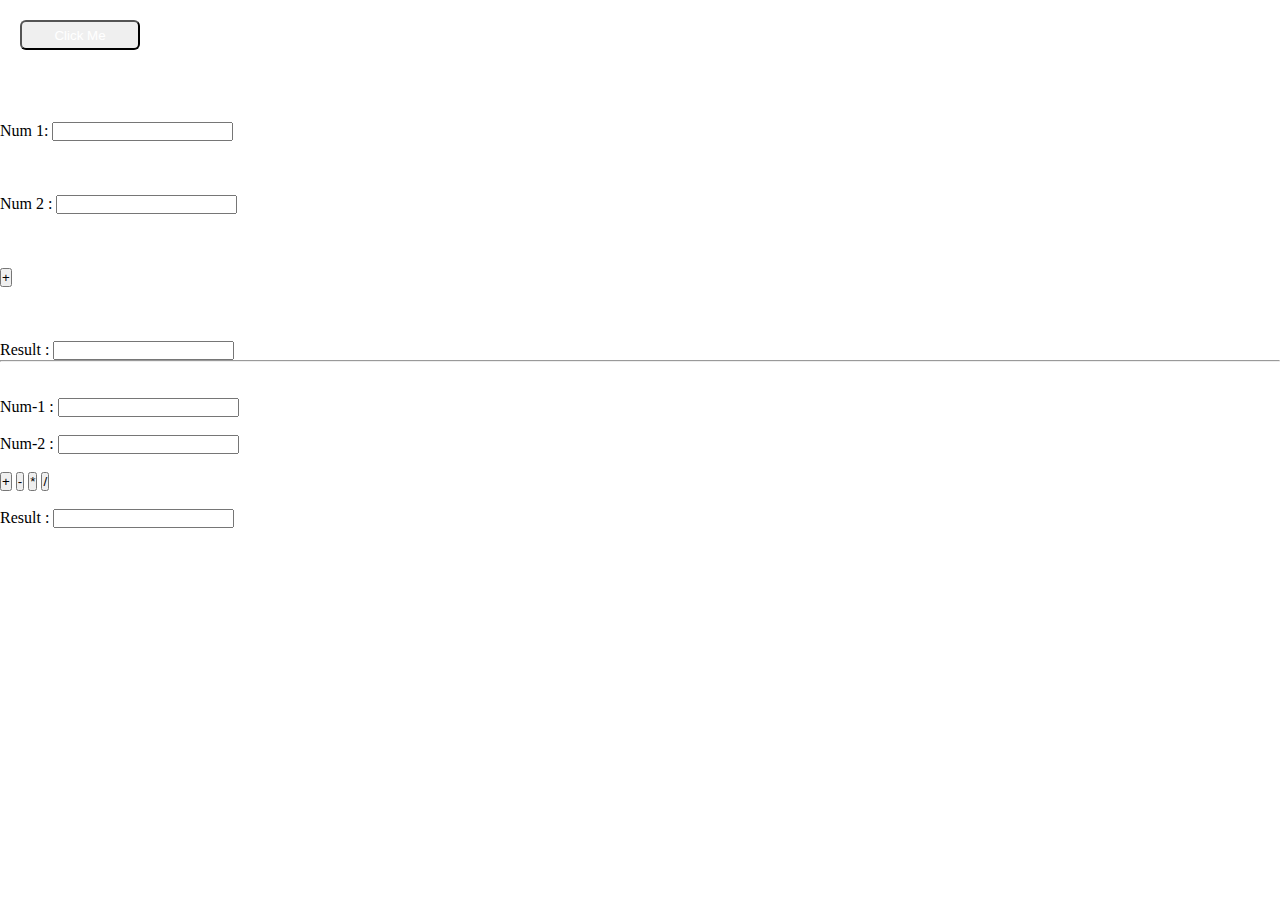
<file: index.html>
<!DOCTYPE html>

<html lang="en">
  <head>
    <meta charset="UTF-8" />

    <meta name="viewport" content="width=device-width, initial-scale=1.0" />

    <title>Document</title>

    <link rel="stylesheet" href="index.css" />
  </head>

  <body>
    <button
      id="btn1"
      onclick="alert('Hello!'); nijerFunction();"
      onmouseover="nijerFunction1();"
      onmouseout="nijreFunction2();"
    >
      Click Me
    </button>

    <br /><br /><br /><br /><br />

    Num 1:

    <input type="text" id="txt1" />

    <br /><br /><br /><br />

    Num 2 :

    <input type="text" id="txt2" />

    <br /><br /><br /><br />

    <button onclick="summation();">+</button>

    <br /><br /><br /><br />

    Result :

    <input type="text" id="result" />

    <hr />

    <br /><br />

    <!-- new create lorem -->

    Num-1 : <input type="text" id="t1" />

    <br /><br />

    Num-2 : <input type="text" id="t2" />

    <br /><br />

    <button onclick="calculate('sum')" id="sum">+</button>

    <button onclick="calculate('sub')" id="sub">-</button>

    <button onclick="calculate('mul')" id="mul">*</button>

    <button onclick="calculate('div')" id="div">/</button>

    <br /><br />

    Result : <input type="text" id="total" />
  </body>

  <script>
    function calculate(op) {
      let n1 = Number(document.getElementById("t1").value);

      let n2 = Number(document.getElementById("t2").value);

      let total = 0;

      if (op == "sum") {
        total = n1 + n2;
      } else if (op == "sub") {
        total = n1 - n2;
      } else if (op == "mul") {
        total = n1 * n2;
      } else if (op == "div") {
        if (n2 !== 0) {
          total = n1 / n2;
        } else {
          alert("Cannot divide by zero!");

          return;
        }
      }

      document.getElementById("total").value = total;
    }

    function nijerFunction() {
      document.getElementById("btn1").style.backgroundColor = "yellow";
    }

    function nijerFunction1() {
      document.getElementById("btn1").style.backgroundColor = "green";
    }

    function nijerFunction2() {
      document.getElementById("btn1").style.backgroundColor = "red";
    }

    // 2nd start

    function summation() {
      let num1 = Number(document.getElementById("txt1").value);

      let num2 = Number(document.getElementById("txt2").value);

      let sum = num1 + num2;

      document.getElementById("result").value = sum;
    }
  </script>
</html>
</file>
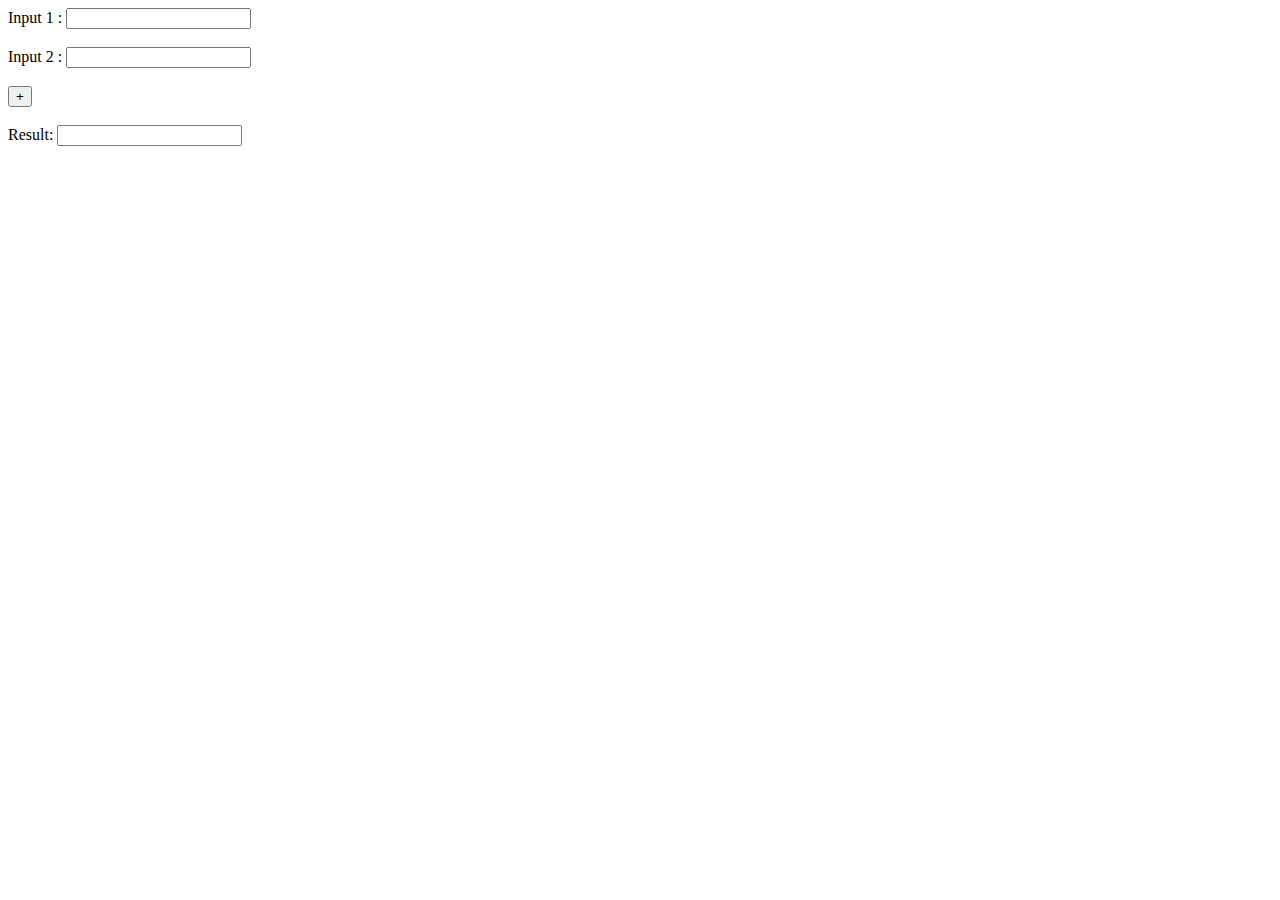
<file: 2.html>
<!DOCTYPE html>
<html lang="en">
<head>
    <meta charset="UTF-8">
    <meta http-equiv="X-UA-Compatible" content="IE=edge">
    <meta name="viewport" content="width=device-width, initial-scale=1.0">
    <title>Document</title>
</head>
<body>
    Input 1 :
    <input type="text" id="txt1">
    <br>
    <br>
    Input 2 :
    <input type="text" id="txt2">
    <br>
    <br>
    <button onclick="additoon();" id="add">+</button>
    <br><br>
    Result:
    <input type="text" id="result">

    
    
</body>
<script>
    function additoon(){
        let l1 = Number(document.getElementById("txt1").value);
        let l2 = Number(document.getElementById("txt2").value);
        let sum = l1+l2;
        document.getElementById("result").value = sum;

    }

</script>
</html>
</file>
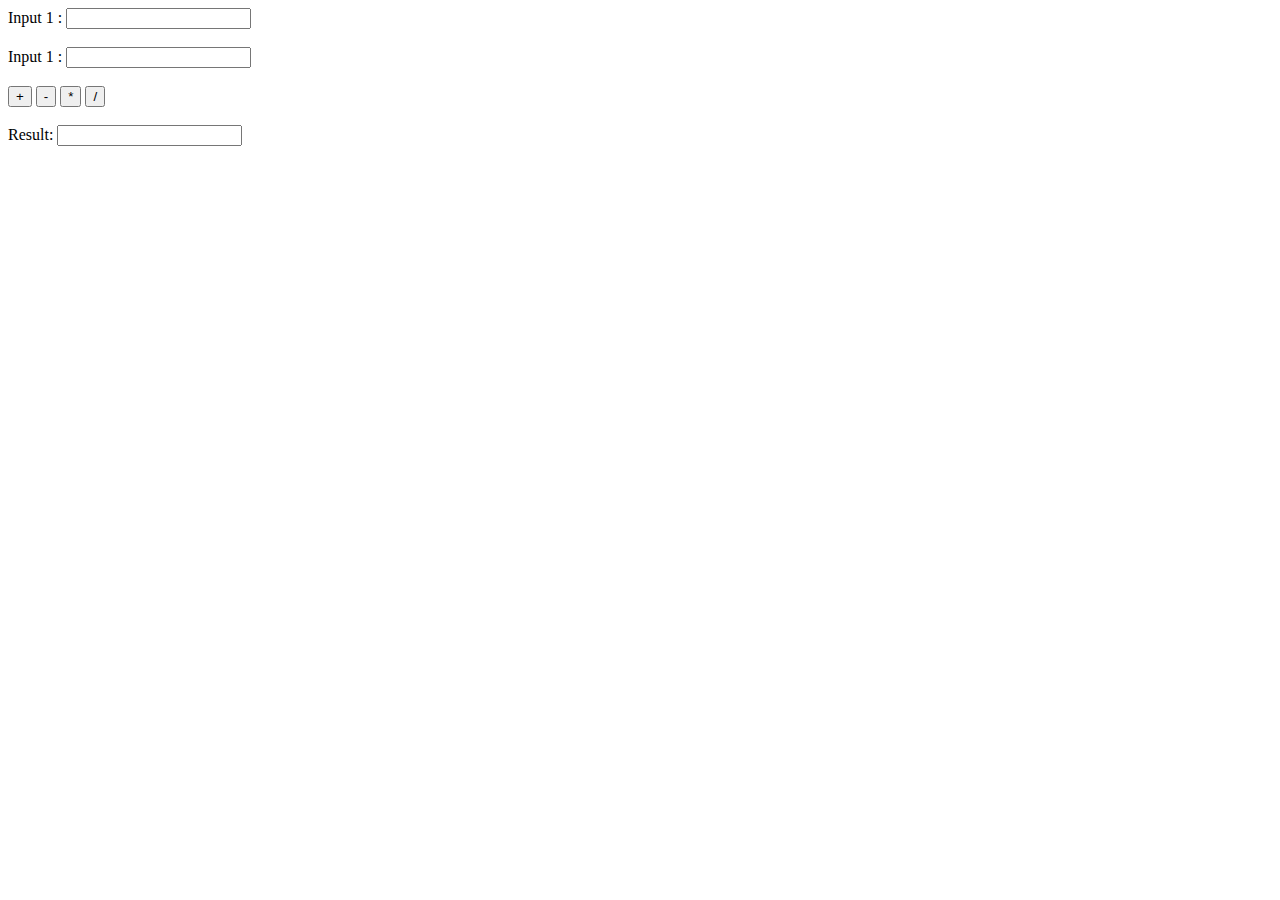
<file: 3.html>
<!DOCTYPE html>
<html lang="en">
  <head>
    <meta charset="UTF-8" />
    <meta http-equiv="X-UA-Compatible" content="IE=edge" />
    <meta name="viewport" content="width=device-width, initial-scale=1.0" />
    <title>Document</title>
  </head>
  <body>
    Input 1 :
    <input type="text" id="txt1" />
    <br /><br />
    Input 1 :
    <input type="text" id="txt2" />
    <br /><br />
    <button id="add" onclick="calculation('add');">+</button>
    <button id="sub" onclick="calculation('sub');">-</button>
    <button id="sum" onclick="calculation('mul');">*</button>
    <button id="div" onclick="calculation('div');">/</button>
    <br /><br />
    Result:
    <input type="text" id="result" />
  </body>
  <script>
    function calculation(op) {
      let l1 = Number(document.getElementById("txt1").value);
      let l2 = Number(document.getElementById("txt2").value);
      let total = 0;

      if (op == "add") {
        total = l1 + l2;
      } else if (op == "sub") {
        total = l1 - l2;
      } else if (op == "mul") {
        total = l1 * l2;
      } else if (op == "div") {
        if (l2 !== 0) {
          total = l1 / l2;
        } else {
          alert("can not devide by zero (0)");
        }
      }

      document.getElementById("result").value = total;
    }
  </script>
</html>
</file>
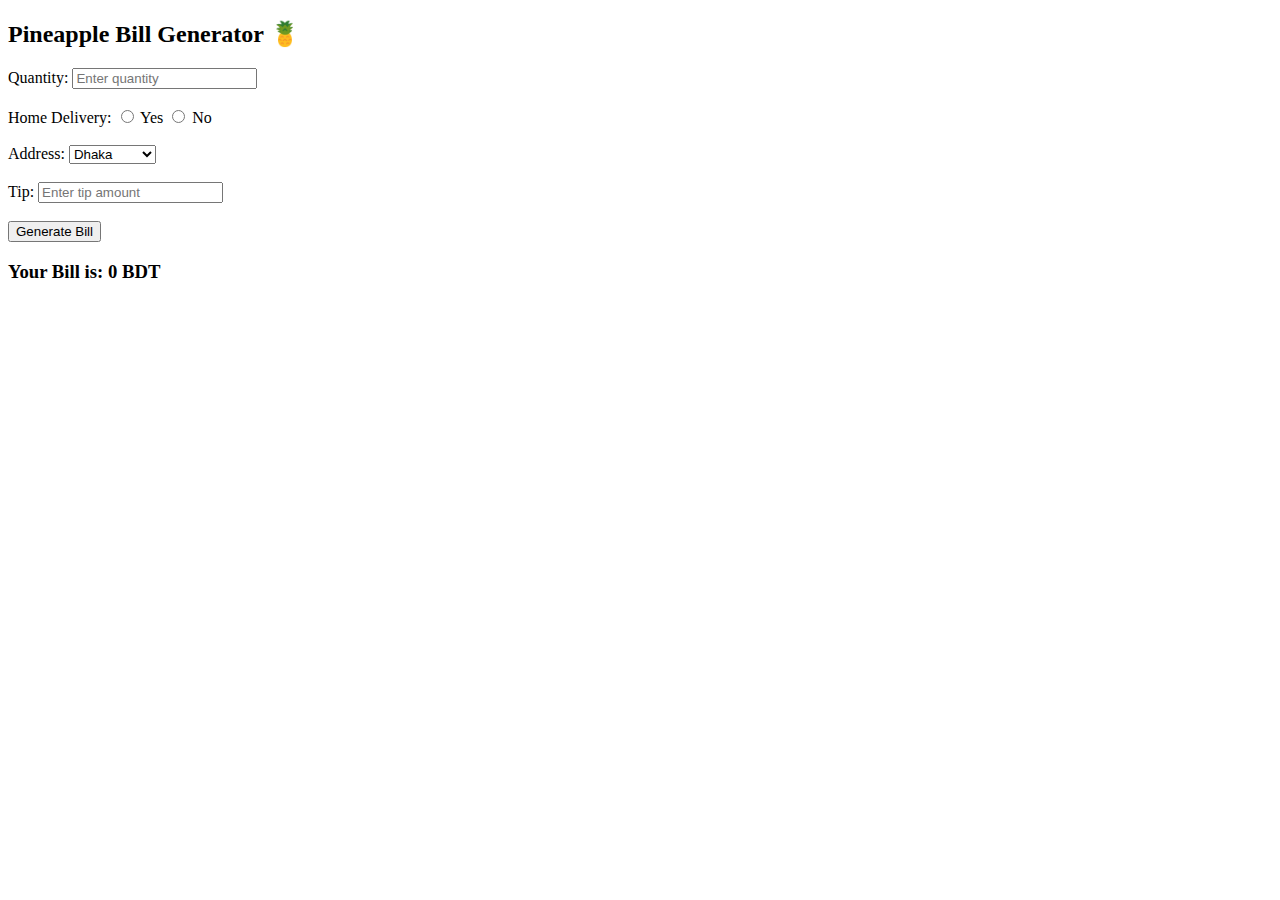
<file: 4.html>
<!DOCTYPE html>
<html lang="en">
<head>
  <meta charset="UTF-8">
  <meta name="viewport" content="width=device-width, initial-scale=1.0">
  <title>Easy Pineapple Bill</title>
</head>
<body>
  <h2>Pineapple Bill Generator 🍍</h2>

  Quantity: 
  <input type="number" id="qty" placeholder="Enter quantity"><br><br>

  Home Delivery: 
  <input type="radio" name="delivery" value="yes"> Yes
  <input type="radio" name="delivery" value="no"> No
  <br><br>

  Address:
  <select id="address">
    <option value="dhaka">Dhaka</option>
    <option value="chittagong">Chittagong</option>
  </select>
  <br><br>

  Tip:
  <input type="number" id="tip" placeholder="Enter tip amount"><br><br>

  <button onclick="generateBill()">Generate Bill</button>

  <h3>Your Bill is: <span id="bill">0</span> BDT</h3>

  <script>
    function generateBill() {
      let qty = Number(document.getElementById("qty").value);
      let tip = Number(document.getElementById("tip").value);
      let address = document.getElementById("address").value;
      let delivery = document.querySelector('input[name="delivery"]:checked');

      let price = qty * 12.5; // প্রতি পাইনএপেল 12.5 টাকা

      // 🟡 Discount (সরাসরি শতাংশে)
      if (qty >= 1 && qty <= 9) {
        price = price * 0.81; // 19% ছাড়
      } else if (qty >= 10 && qty <= 19) {
        price = price * 0.85; // 15% ছাড়
      } else if (qty >= 20) {
        price = price * 0.80; // 20% ছাড়
      }

      // 🟢 Home delivery (যদি Yes হয়)
      if (delivery && delivery.value === "yes") {
        price = price + 40;
      }

      // 🔵 Address অনুযায়ী ট্যাক্স
      if (address === "dhaka") {
        price = price * 1.20; // 20% tax
      } else if (address === "chittagong") {
        price = price * 1.15; // 15% tax
      }

      // 🔴 Tip যোগ হবে সরাসরি
      price = price + tip;

      // 🧮 Final Output
      document.getElementById("bill").innerText = price.toFixed(2);
    }
  </script>
</body>
</html>
</file>
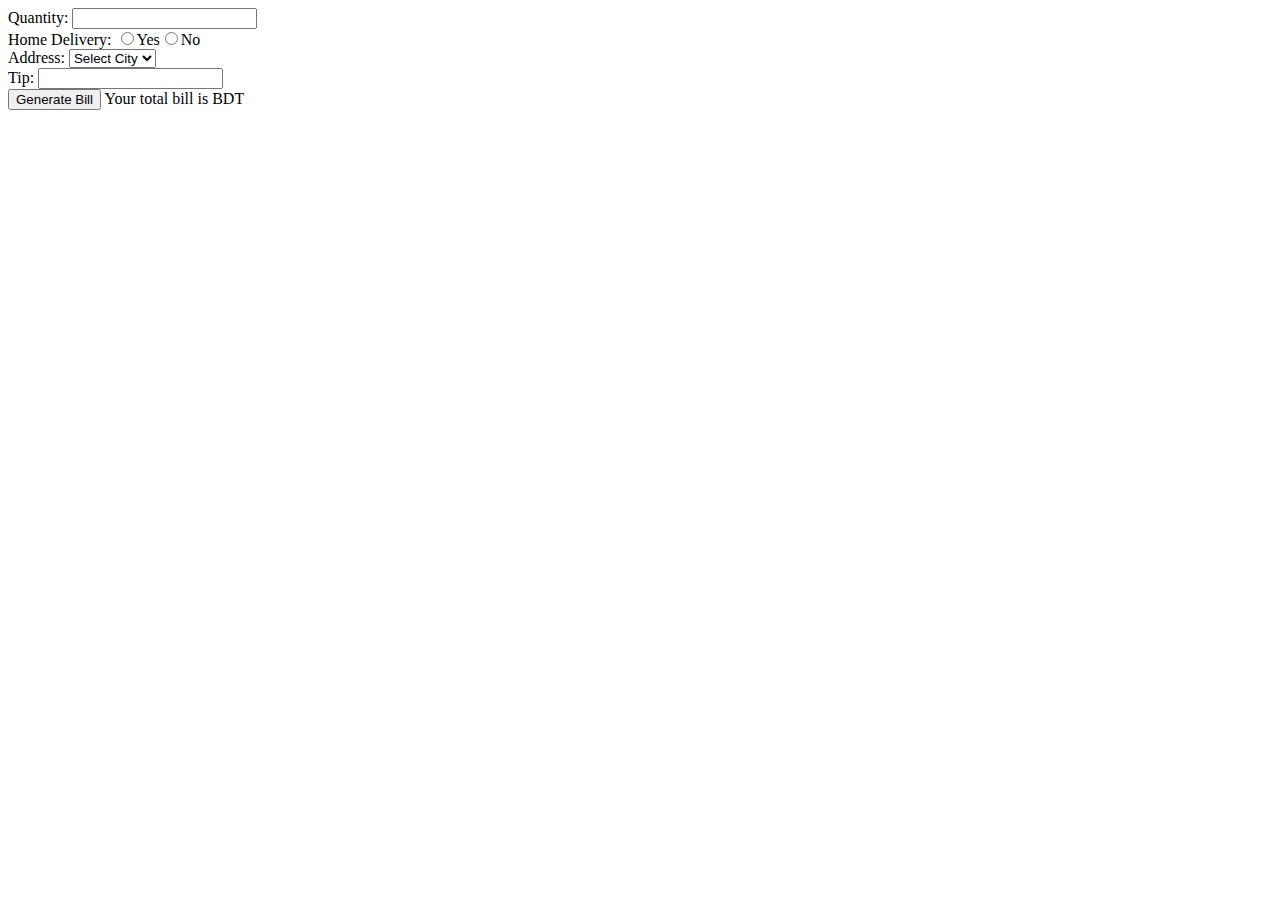
<file: pinaple_sir_code.html>
<!DOCTYPE html>
<html lang="en">
<head>
    <meta charset="UTF-8">
    <meta name="viewport" content="width=device-width, initial-scale=1.0">
    <title>Document</title>
</head>
<body>
    Quantity: <input type="number" id="quantity"><br>
    Home Delivery: <input type="radio" name="r" id="hd">Yes<input type="radio" name="r">No<br>
    Address: <select id="address">
        <option disabled selected hidden>Select City</option>
        <option value="dhk">Dhaka</option>
        <option value="ctg">Chittagong</option>
    </select><br>
    Tip: <input type="number" id="tip"><br>
    <button onclick="CalculateBill();">Generate Bill</button>
    Your total bill is <label id="bill_placeholder"></label> BDT
</body>
<script>
    function CalculateBill(){
        let quantity = Number(document.getElementById('quantity').value);
        let hd = document.getElementById('hd').checked;
        let address = document.getElementById('address').value;
        let tip = Number(document.getElementById('tip').value);
        let base = quantity * 12.5;
        if(quantity >=1 && quantity <=9){
            base = base * 0.90 ;
        }
        else if(quantity >=10 && quantity <=19){
            base = base * 0.85 ;
        }
        else if(quantity >=20){
            base = base * 0.80 ;
        }
        if(hd){
            base  = base + 40;
        }
        if(address == "dhk"){
            base = base * 1.20;
        }
        else{
            base = base * 1.15;
        }
        base = base + tip; 
        document.getElementById('bill_placeholder').innerText = base;

    }
</script>
</html>
</file>
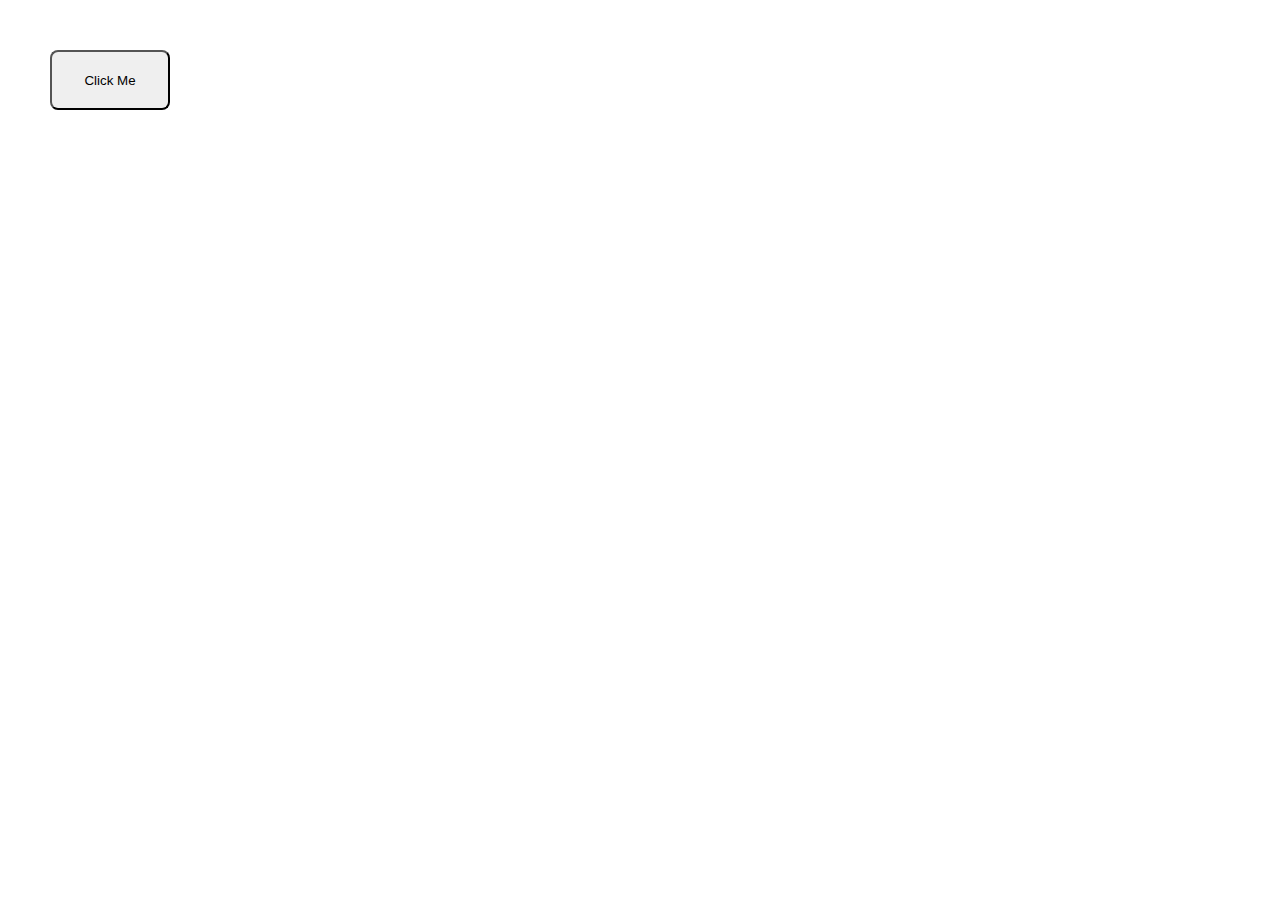
<file: selfPractice1.html>
<!DOCTYPE html>
<html lang="en">
  <head>
    <meta charset="UTF-8" />
    <meta http-equiv="X-UA-Compatible" content="IE=edge" />
    <meta name="viewport" content="width=device-width, initial-scale=1.0" />
    <title>Document</title>
    <link rel="stylesheet" href="selfPractice1.css" />
  </head>
  <body>
    <button
      id="clickme"
      onclick="alert('Hello') ; clickfunction();"
      onmouseover="clickfunction1();"
      onmouseout="clickfunction2();"
    >
      Click Me
    </button>
  </body>

  <script>
    function clickfunction() {
      document.getElementById("clickme").style.backgroundColor = "yellow";
    }

    function clickfunction1() {
      document.getElementById("clickme").style.backgroundColor = "green";
    }

    function clickfunction2() {
      document.getElementById("clickme").style.backgroundColor = "red";
    }
  </script>
</html>
</file>
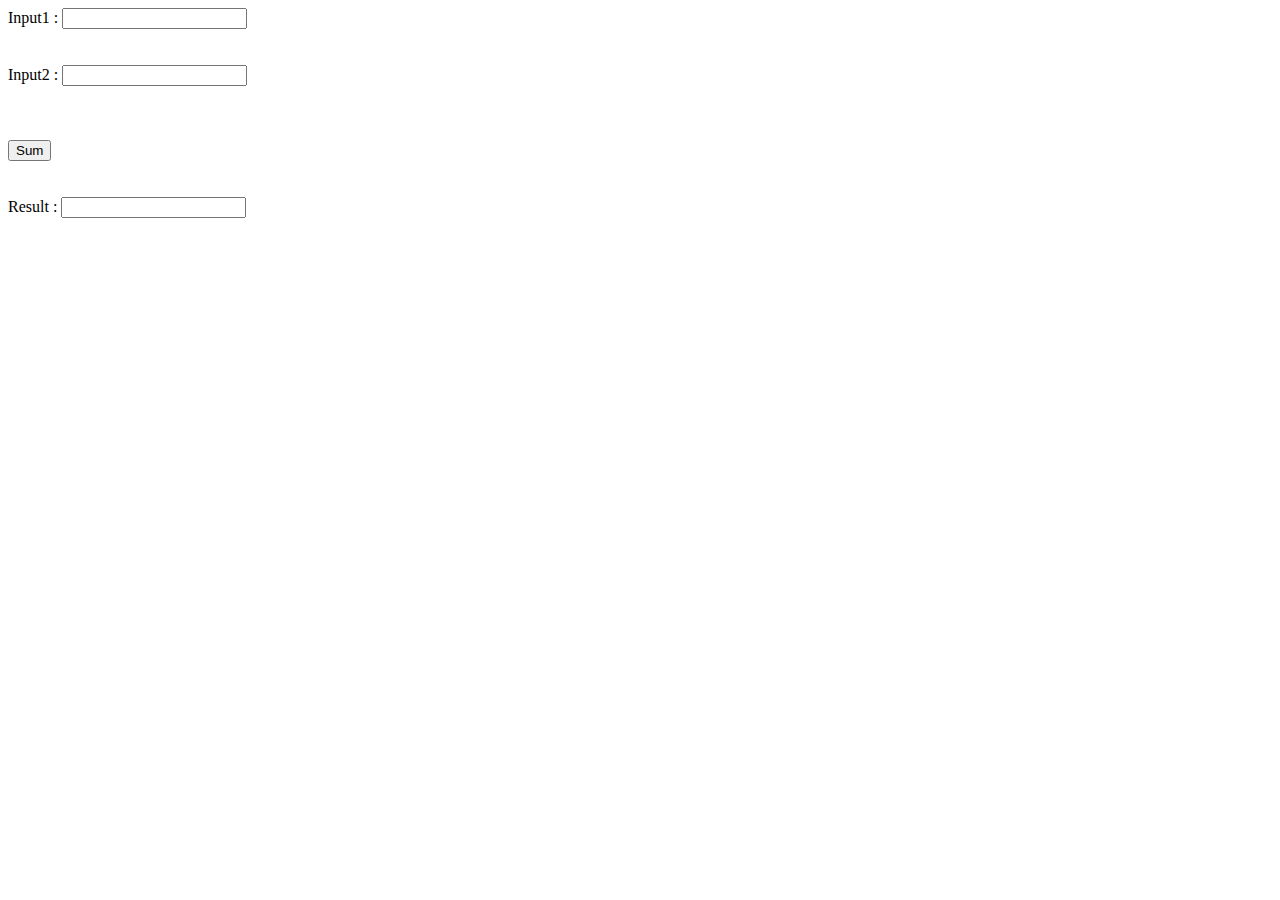
<file: sum.html>
<!DOCTYPE html>
<html lang="en">
  <head>
    <meta charset="UTF-8" />
    <meta http-equiv="X-UA-Compatible" content="IE=edge" />
    <meta name="viewport" content="width=device-width, initial-scale=1.0" />
    <title>Sum</title>
  </head>
  <body>
    Input1 :
    <input type="text" id="text1" />
    <br /><br /><br />
    Input2 :
    <input type="text" id="text2" />
    <br /><br /><br /><br />
    <button onclick="summation()">Sum</button>
    <br /><br /><br />
    Result :
    <input type="text" id="text3" />
  </body>

  <script>
    function summation() {
      let value1 = Number(document.getElementById("text1").value);
      let value2 = Number(document.getElementById("text2").value);
      let sum_total = value1 + value2;
      document.getElementById("text3").value = sum_total;
    }
  </script>
</html>
</file>
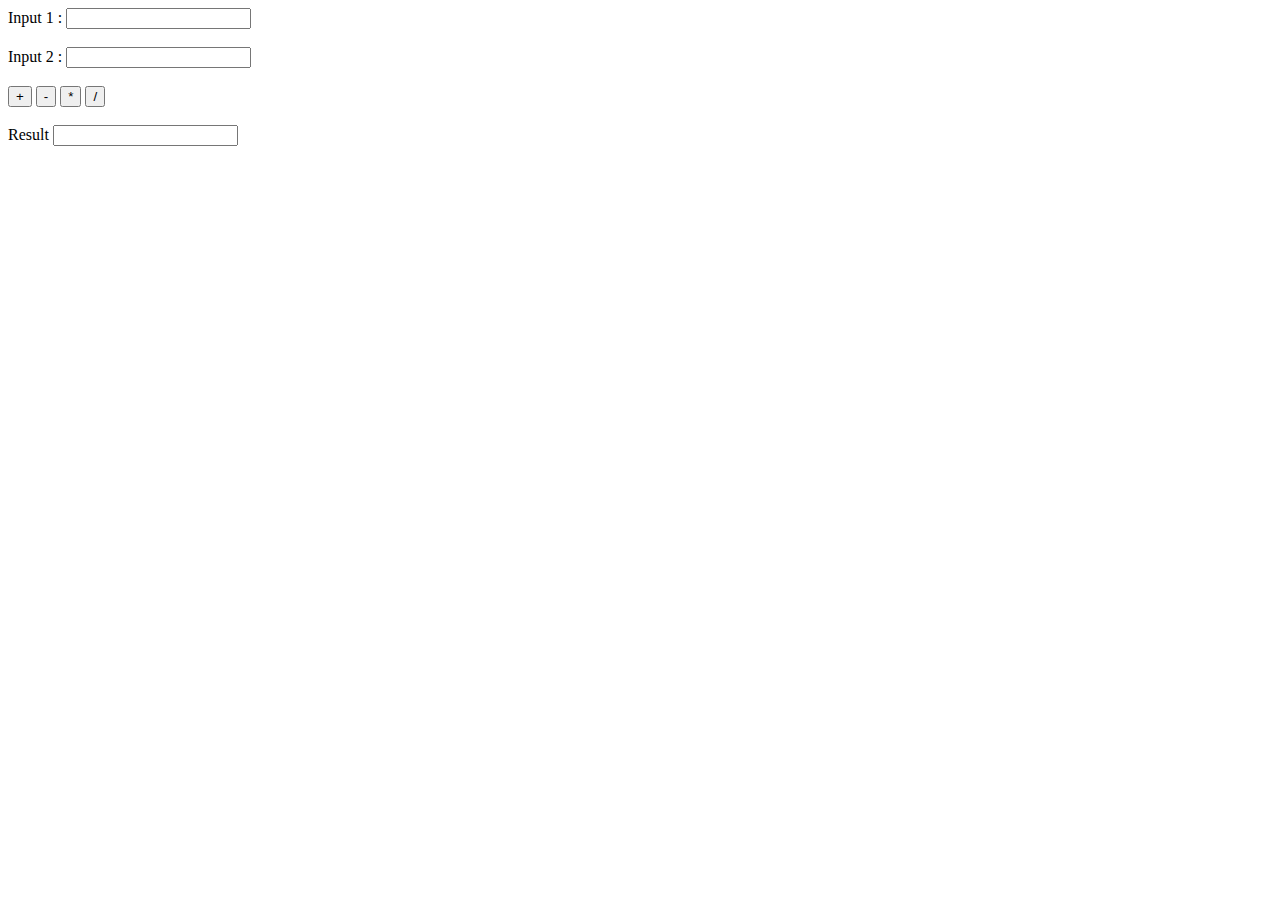
<file: final_java/calculator.html>
<!DOCTYPE html>
<html lang="en">
  <head>
    <meta charset="UTF-8" />
    <meta http-equiv="X-UA-Compatible" content="IE=edge" />
    <meta name="viewport" content="width=device-width, initial-scale=1.0" />
    <title>calculator</title>
  </head>
  <body>
    Input 1 :
    <input type="text" id="input1" />
    <br /><br />

    Input 2 :
    <input type="text" id="input2" />
    <br /><br />

    <button id="sum" onclick="calculate('add');">+</button>
    <button id="sub" onclick="calculate('sub');">-</button>
    <button id="mul" onclick="calculate('mul');">*</button>
    <button id="div" onclick="calculate('div');">/</button>

    <br /><br />
    Result
    <input type="text" id="result" />
    <br /><br />
  </body>
  <script>
    function calculate(op) {
      let l1 = Number(document.getElementById("input1").value);
      let l2 = Number(document.getElementById("input2").value);
      let result = 0;

      if (op == "add") {
        result = l1 + l2;
      } else if (op == "sub") {
        result = l1 - l2;
      } else if (op == "mul") {
        result = l1 * l2;
      } else {
        if (l2 != 0) {
          result = l1 / l2;
        } else {
          alert("cannot divide by 0");
        }
      }

      document.getElementById("result").value = result;
    }
  </script>
</html>
</file>
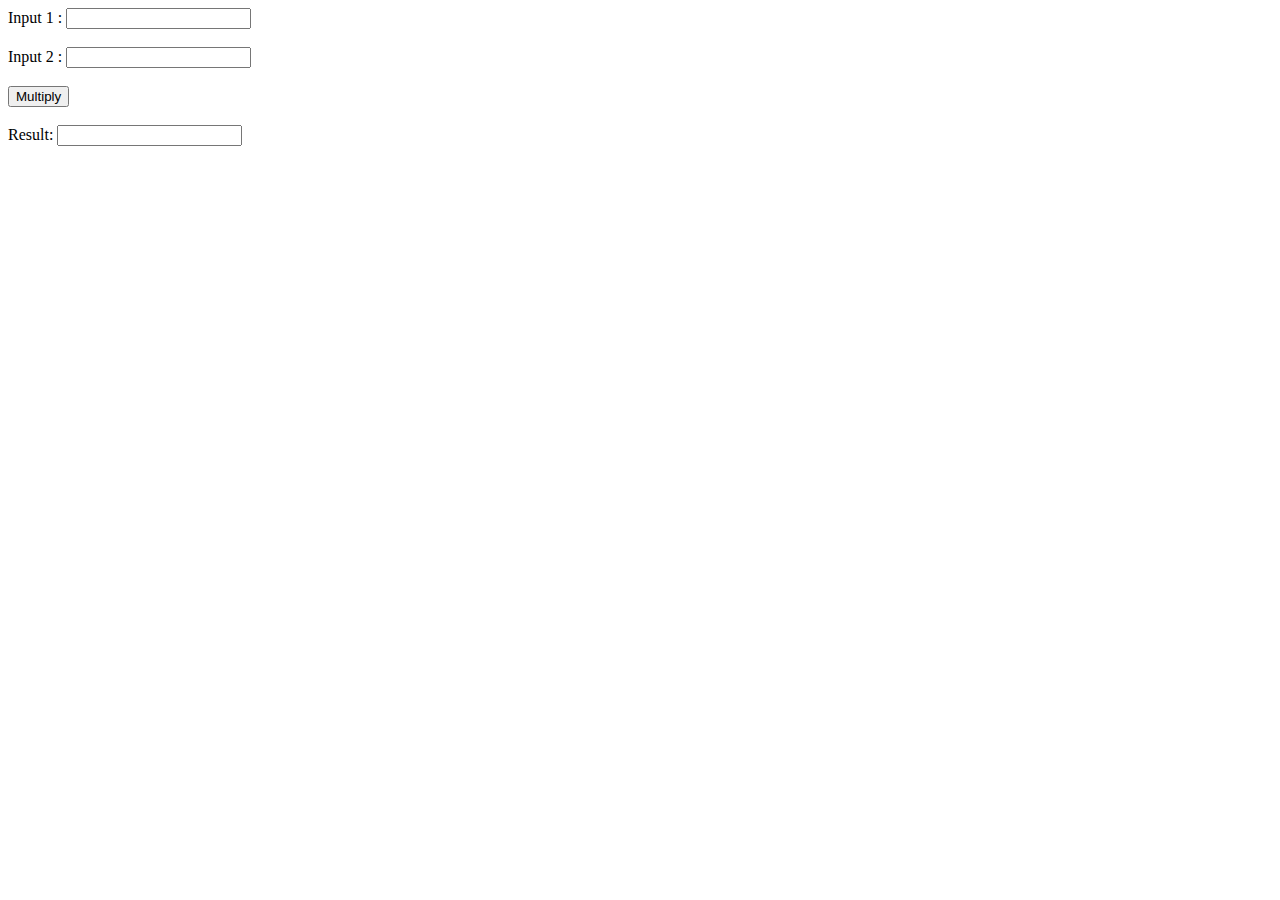
<file: final_java/multiplication.html>
<!DOCTYPE html>
<html lang="en">
  <head>
    <meta charset="UTF-8" />
    <meta http-equiv="X-UA-Compatible" content="IE=edge" />
    <meta name="viewport" content="width=device-width, initial-scale=1.0" />
    <title>Multiplication</title>
  </head>
  <body>
    Input 1 :
    <input type="text" id="txt1" />
    <br />
    <br />
    Input 2 :
    <input type="text" id="txt2" />
    <br />
    <br />
    <button onclick="multiplication();" id="mul">Multiply</button>
    <br /><br />
    Result:
    <input type="text" id="result" />
  </body>
  <script>
    function multiplication() {
      let l1 = Number(document.getElementById("txt1").value);
      let l2 = Number(document.getElementById("txt2").value);
      let result = l1 * l2;
      document.getElementById("result").value = result;
    }
  </script>
</html>
</file>
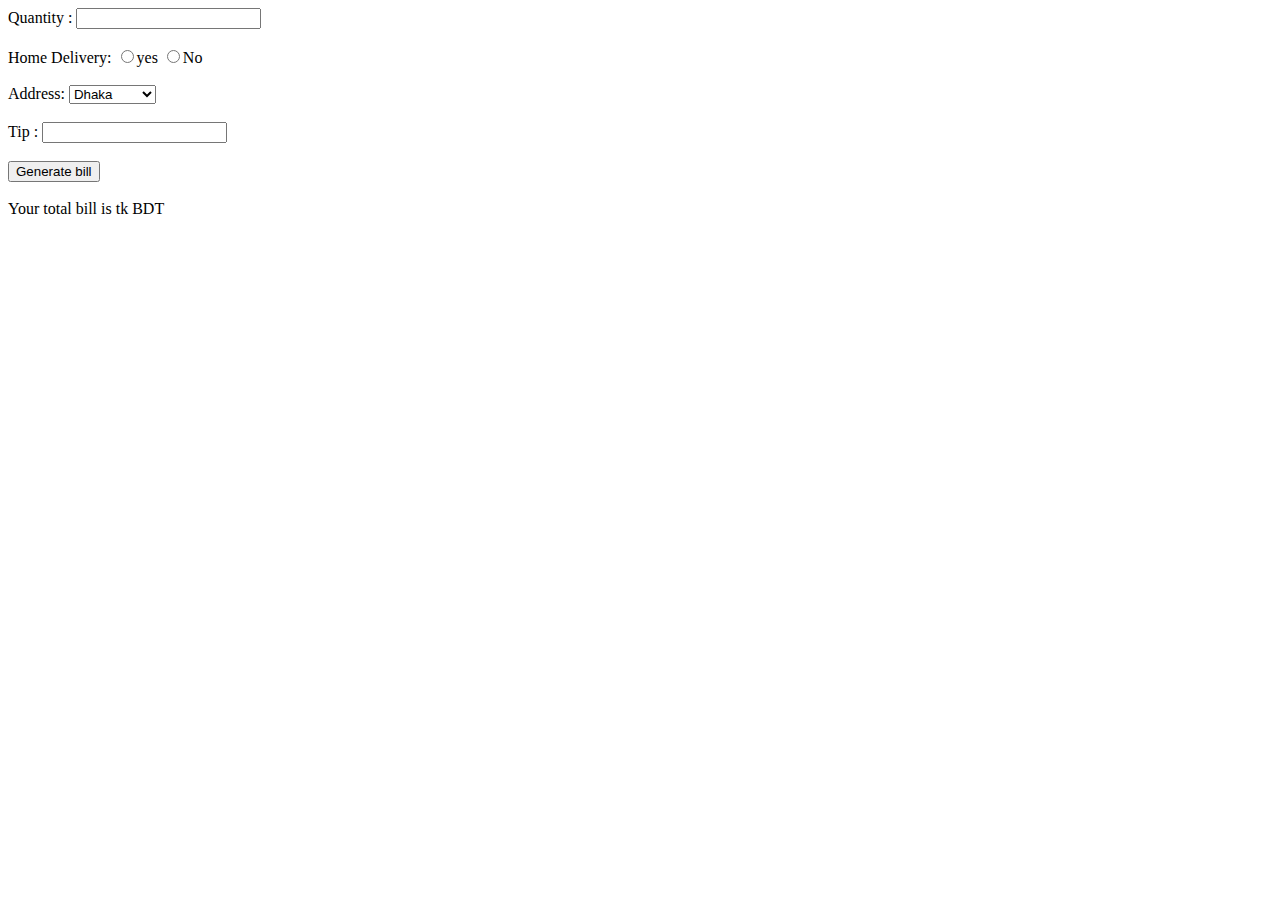
<file: final_java/pinnaple_final.html>
<!DOCTYPE html>
<html lang="en">
  <head>
    <meta charset="UTF-8" />
    <meta http-equiv="X-UA-Compatible" content="IE=edge" />
    <meta name="viewport" content="width=device-width, initial-scale=1.0" />
    <title>Document</title>
  </head>
  <body>
    Quantity :
    <input type="number" id="input1" />
    <br /><br />
    Home Delivery:
    <input type="radio" id="yes" />yes <input type="radio" />No <br /><br />
    Address:
    <select name="address" id="address">
      <option value="dhk">Dhaka</option>
      <option value="Ctg">Chittagong</option>
    </select>
    <br /><br />
    Tip :
    <input type="number" id="tip" />
    <br /><br />
    <button id="bill" onclick="calculation();">Generate bill</button>
    <br /><br />
    Your total bill is <label id="result"></label>tk BDT
  </body>
  <script>
    function calculation() {
      let quantity = Number(document.getElementById("input1").value);
      let home_delivery = document.getElementById("yes").checked;
      let address = document.getElementById("address").value;
      let tip = Number(document.getElementById("tip").value);
      let base = quantity * 12.5;

      if (quantity >= 1 && quantity <= 9) {
        base = base * 0.9;
      } else if (quantity >= 10 && quantity <= 19) {
        base = base * 0.85;
      } else if (quantity >= 20) {
        base = base * 0.8;
      }

      if (home_delivery) {
        base = base + 40;
      }

      if (address == "dhk") {
        base = base * 1.2;
      } else {
        base = base * 1.15;
      }

      base = base + tip;

      document.getElementById("result").innerText = base;
    }
  </script>
</html>
</file>
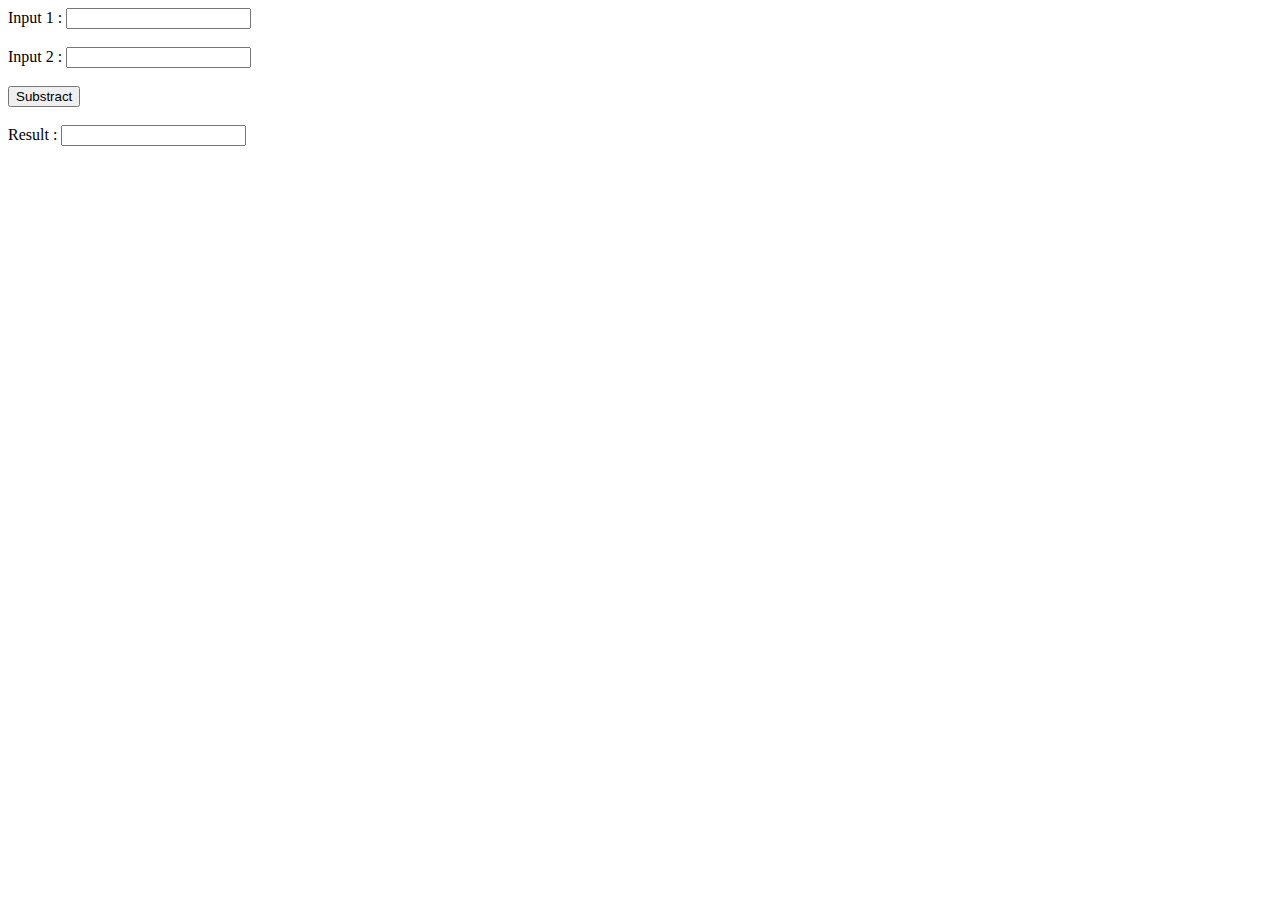
<file: final_java/substract.html>
<!DOCTYPE html>
<html lang="en">
  <head>
    <meta charset="UTF-8" />
    <meta http-equiv="X-UA-Compatible" content="IE=edge" />
    <meta name="viewport" content="width=device-width, initial-scale=1.0" />
    <title>substrack</title>
  </head>
  <body>
    Input 1 :
    <input type="text" id="input1" />
    <br /><br />

    Input 2 :
    <input type="text" id="input2" />
    <br /><br />
    <button id="sub" onclick="substract();">Substract</button>
    <br /><br />

    Result :
    <input type="text" id="result" />
  </body>

  <script>
    function substract() {
      let l1 = Number(document.getElementById("input1").value);
      let l2 = Number(document.getElementById("input2").value);
      let result = l1 - l2;

      document.getElementById("result").value = result;
    }
  </script>
</html>
</file>
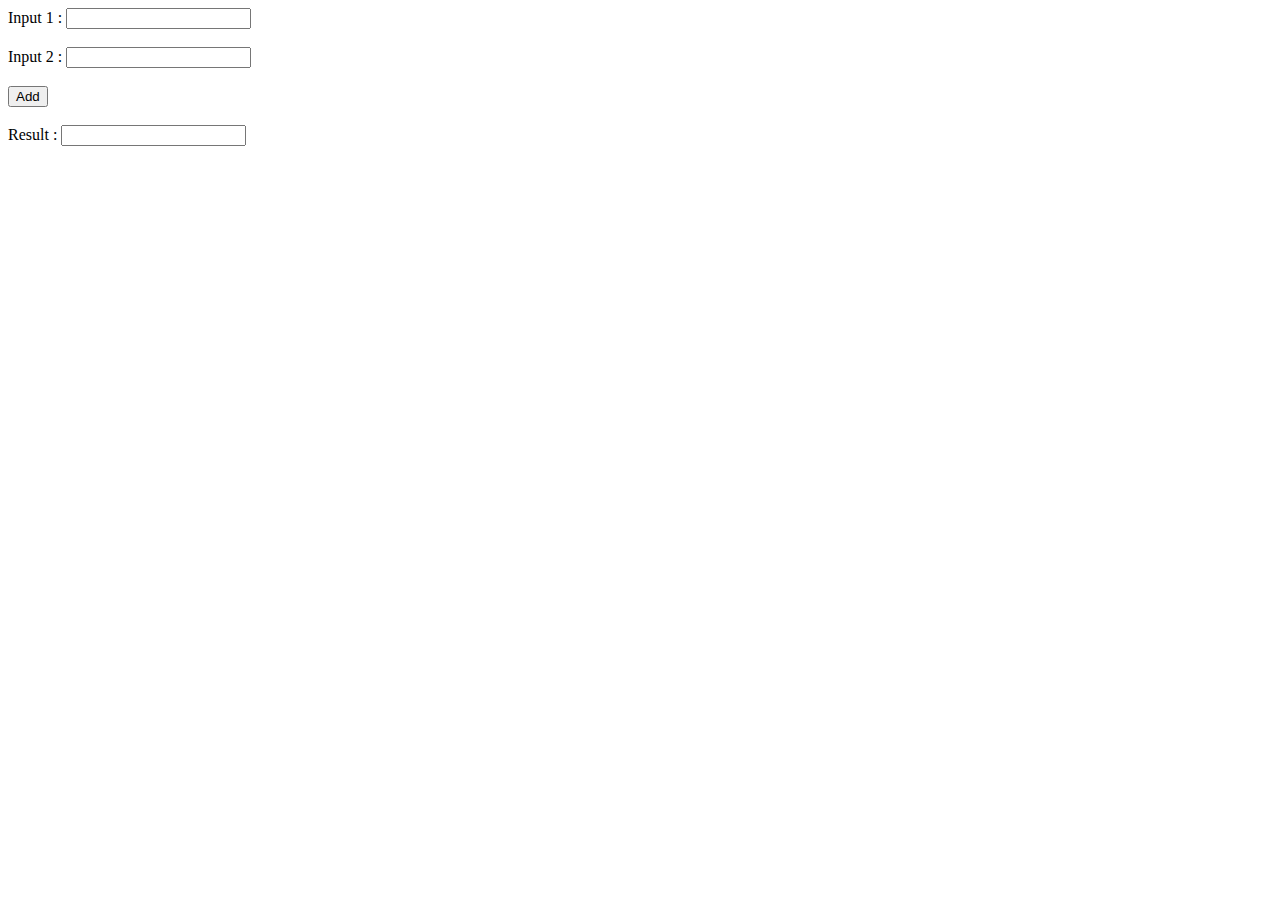
<file: final_java/sum.html>
<!DOCTYPE html>
<html lang="en">
  <head>
    <meta charset="UTF-8" />
    <meta http-equiv="X-UA-Compatible" content="IE=edge" />
    <meta name="viewport" content="width=device-width, initial-scale=1.0" />
    <title>Sum</title>
  </head>
  <body>
    Input 1 :
    <input type="text" id="num1" />
    <br /><br />
    Input 2 :
    <input type="text" id="num2" />
    <br /><br />
    <button id="sum" onclick="addition();">Add</button>
    <br /><br />
    Result :
    <input type="text" id="result" />
  </body>

  <script>
    function addition() {
      let l1 = Number(document.getElementById("num1").value);
      let l2 = Number(document.getElementById("num2").value);
      let a = l1 + l2;
      document.getElementById("result").value = a;
    }
  </script>
</html>
</file>
<file: index.css>
* {
  margin: 0;

  padding: 0;
}

#btn1 {
  color: black;

  height: 30px;

  width: 120px;

  border-radius: 6px;

  color: white;

  margin-top: 20px;

  margin-left: 20px;
}
</file>
<file: selfPractice1.css>
* {
  margin: 0;
  padding: 0;
}

#clickme {
  margin-left: 50px;
  margin-top: 50px;
  height: 60px;
  width: 120px;
  border-radius: 8px;
}
</file>
